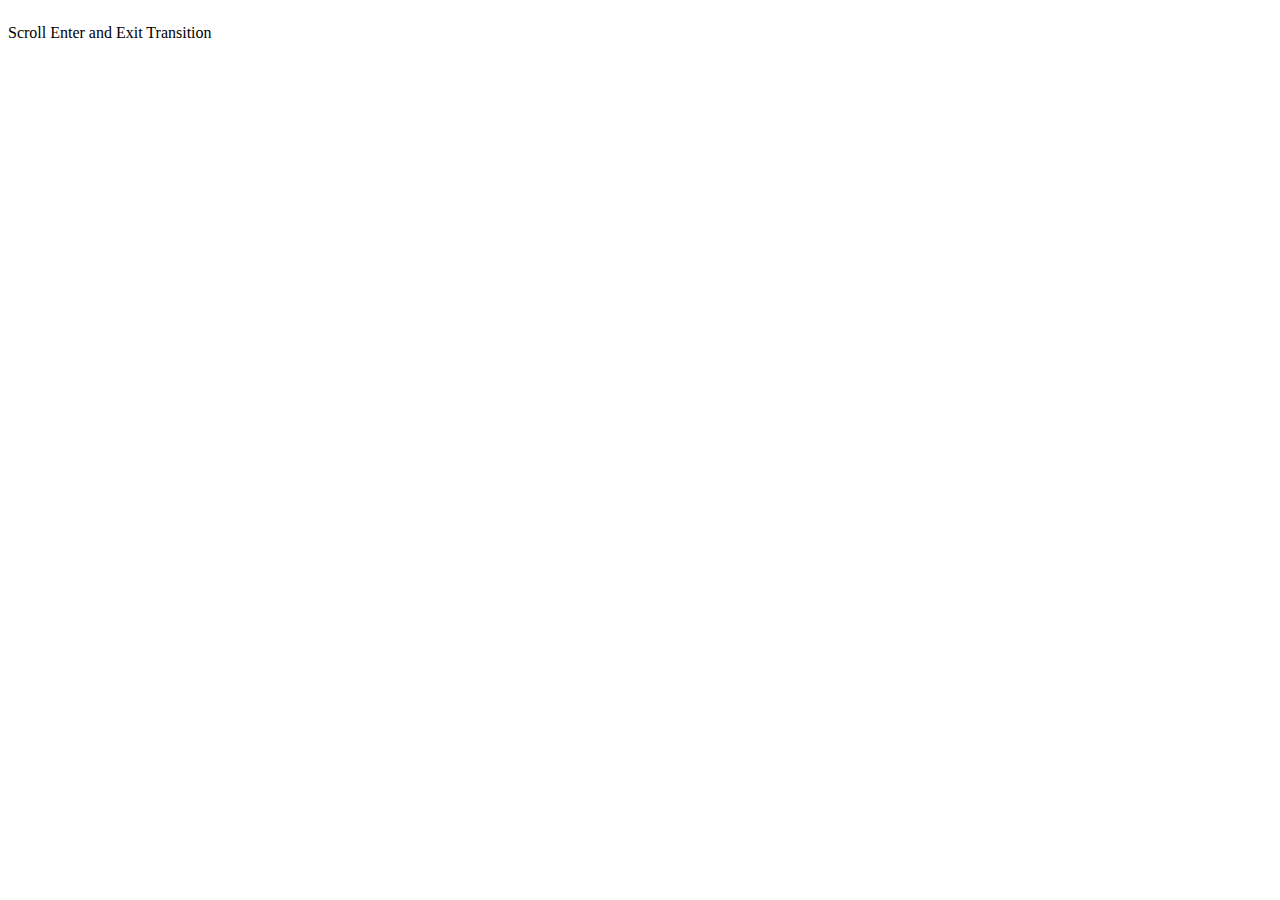
<file: test.html>
<!DOCTYPE html>
<html lang="en">
<head>
    <meta charset="UTF-8">
    <meta name="viewport" content="width=device-width, initial-scale=1.0">
    <title>Document</title>
    <style>
      

      .scroll-transition-container {
  position: relative;
  overflow: hidden;
  height: 300px; /* Adjust as needed */
}

.scroll-transition-text {
  opacity: 0;
  transform: translateY(20%);
  transition: opacity 0.5s ease-in-out, transform 0.5s ease-in-out;
}

.visible {
  opacity: 1;
  transform: translateY(0);
}

    </style>
</head>
<body>
    <div class="scroll-transition-container">
        <p class="scroll-transition-text">Scroll Enter and Exit Transition</p>
      </div>


<script>
document.addEventListener('DOMContentLoaded', function() {
  const scrollTransitionText = document.querySelector('.scroll-transition-text');
  
  function toggleVisible() {
    const scrollPosition = window.scrollY;
    const containerTop = scrollTransitionText.parentElement.offsetTop;
    const containerHeight = scrollTransitionText.parentElement.clientHeight;
    
    if (scrollPosition > containerTop - window.innerHeight && scrollPosition < containerTop + containerHeight) {
      scrollTransitionText.classList.add('visible');
    } else {
      scrollTransitionText.classList.remove('visible');
    }
  }

  // Initial check on page load
  toggleVisible();

  // Listen for scroll events
  window.addEventListener('scroll', toggleVisible);
});
</script>

    
</body>
</html>
</file>
